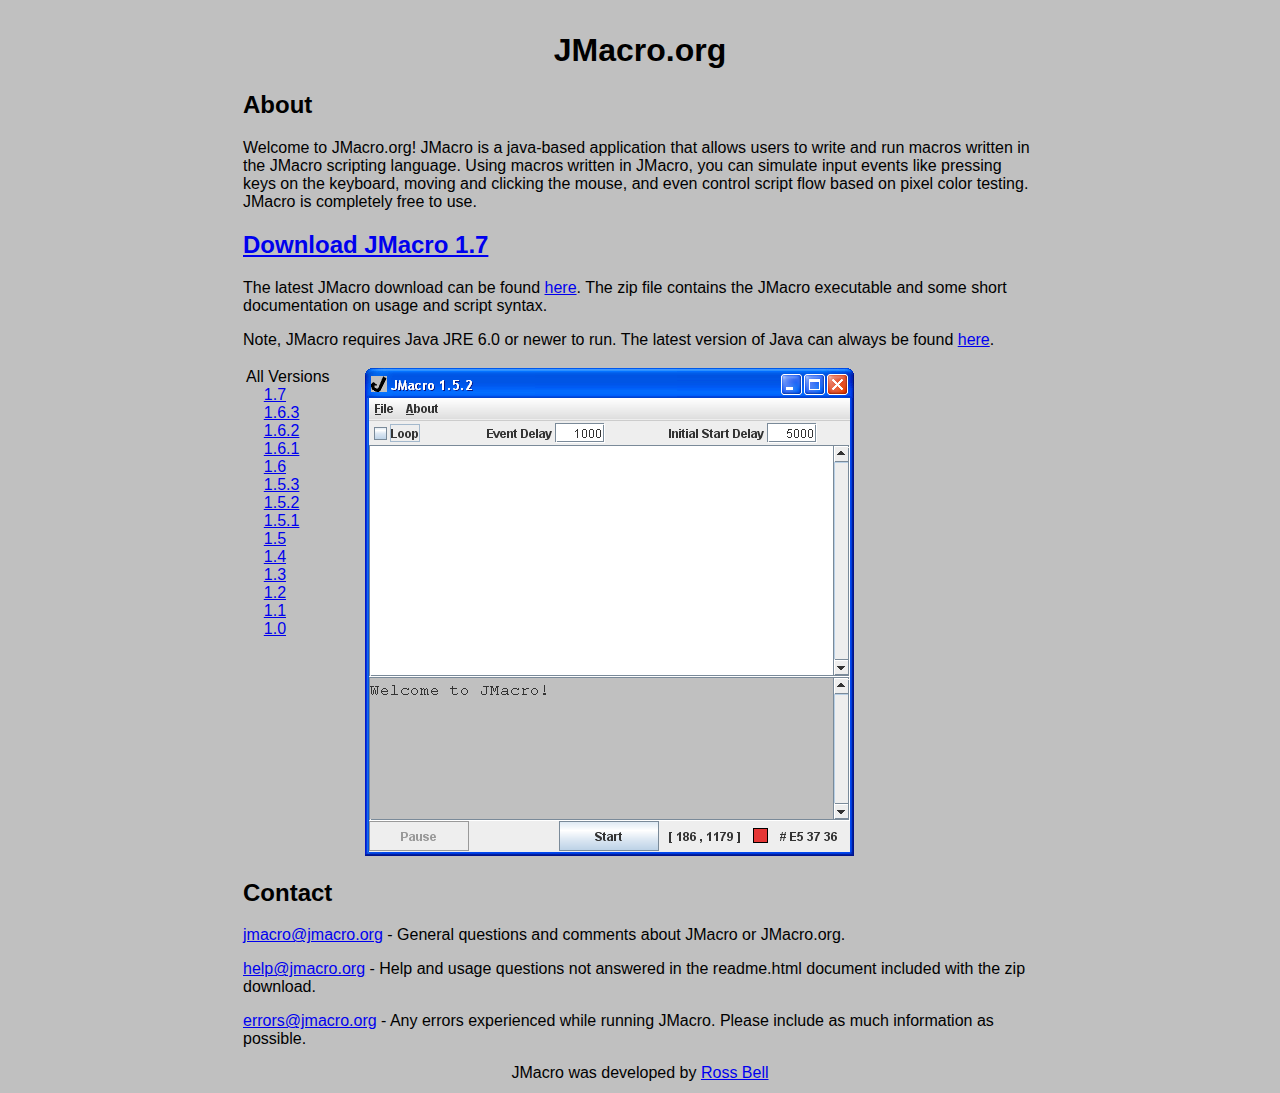
<file: jmacro/index.html>
<!DOCTYPE html PUBLIC "-//W3C//DTD XHTML 1.0 Transitional//EN" "http://www.w3.org/TR/xhtml1/DTD/xhtml1-transitional.dtd">
<html xmlns="http://www.w3.org/1999/xhtml">
<head>
<link rel="icon" type="image/png" href="http://jmacro.org/myicon.png" />
<title>JMacro</title>
</head>
<body style="font-family: sans-serif" bgcolor="silver">
<table align="center" border="0" width="800">
<tbody>
<tr>
<td>
<div align="center">
<h1>JMacro.org</h1></div>
<div width="800">
<h2>About</h2>
<p>Welcome to JMacro.org! JMacro is a java-based application that allows users to write and run macros written in the JMacro scripting language. Using macros written in JMacro, you can simulate input events like pressing keys on the keyboard, moving and clicking the mouse, and even control script flow based on pixel color testing. JMacro is completely free to use.</p>
<h2><a href="JMacro_1_7.zip">Download JMacro 1.7</a></h2>
<p>The latest JMacro download can be found <a href="JMacro_1_7.zip">here</a>. The zip file contains the JMacro executable and some short documentation on usage and script syntax.</p>
<p>Note, JMacro requires Java JRE 6.0 or newer to run. The latest version of Java can always be found <a href="http://www.java.com" target="_blank">here</a>.</p>
<table align="center" border="0" width="100%">
<tbody>
<tr>
<td valign="top" align="left">All Versions<br />
&nbsp;&nbsp;&nbsp;&nbsp;<a href="JMacro_1_7.zip">1.7</a><br />
&nbsp;&nbsp;&nbsp;&nbsp;<a href="JMacro_1_6_3.zip">1.6.3</a><br />
&nbsp;&nbsp;&nbsp;&nbsp;<a href="JMacro_1_6_2.zip">1.6.2</a><br />
&nbsp;&nbsp;&nbsp;&nbsp;<a href="JMacro_1_6_1.zip">1.6.1</a><br />
&nbsp;&nbsp;&nbsp;&nbsp;<a href="JMacro_1_6.zip">1.6</a><br />
&nbsp;&nbsp;&nbsp;&nbsp;<a href="JMacro_1_5_3.zip">1.5.3</a><br />
&nbsp;&nbsp;&nbsp;&nbsp;<a href="JMacro_1_5_2.zip">1.5.2</a><br />
&nbsp;&nbsp;&nbsp;&nbsp;<a href="JMacro_1_5_1.zip">1.5.1</a><br />
&nbsp;&nbsp;&nbsp;&nbsp;<a href="JMacro_1_5.zip">1.5</a><br />
&nbsp;&nbsp;&nbsp;&nbsp;<a href="JMacro_1_4.zip">1.4</a><br />
&nbsp;&nbsp;&nbsp;&nbsp;<a href="JMacro_1_3.zip">1.3</a><br />
&nbsp;&nbsp;&nbsp;&nbsp;<a href="JMacro_1_2.zip">1.2</a><br />
&nbsp;&nbsp;&nbsp;&nbsp;<a href="JMacro_1_1.zip">1.1</a><br />
&nbsp;&nbsp;&nbsp;&nbsp;<a href="JMacro_1_0.zip">1.0</a></td>
<td><img alt="" src="jmacro.png" /></td></tr></tbody></table>
<h2>Contact</h2>
<p><a href="mailto:jmacro@jmacro.org">jmacro@jmacro.org</a> - General questions and comments about JMacro or JMacro.org.</p>
<p><a href="mailto:help@jmacro.org">help@jmacro.org</a> - Help and usage questions not answered in the readme.html document included with the zip download.</p>
<p><a href="mailto:errors@jmacro.org">errors@jmacro.org</a> - Any errors experienced while running JMacro. Please include as much information as possible.</p></div>
<div align="center">JMacro was developed by <a href="http://rossallenbell.com" target="_blank">Ross Bell</a></div></td></tr></tbody></table>
</body>
</html>
</file>
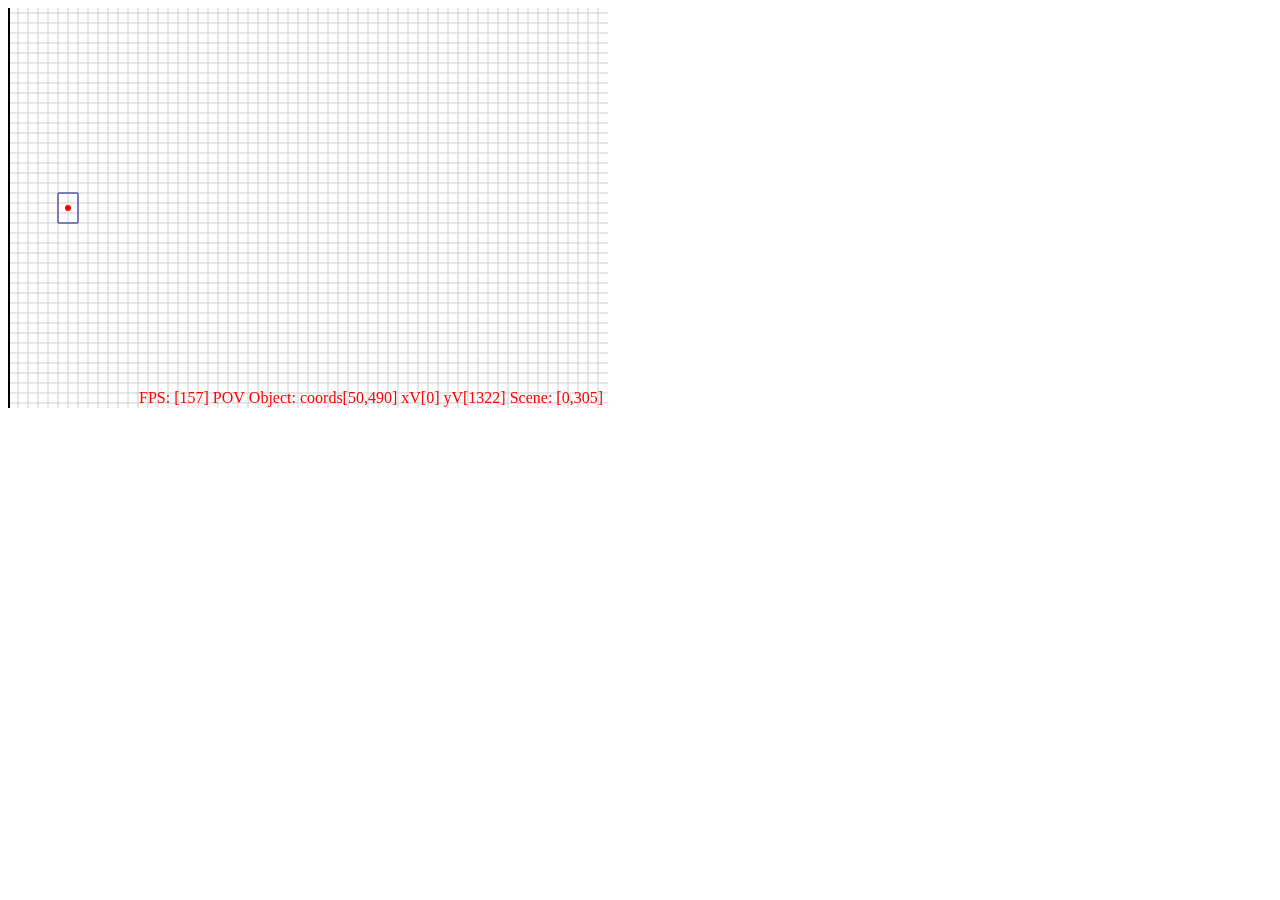
<file: parkaos/index.html>
<html>
<head>
<script src="http://code.jquery.com/jquery-1.7.2.min.js"></script>
<script src="../TangibleJS/tangible.js"></script>
<script src="parkaos.js"></script>
<script type="text/javascript">
    $(document).ready(function(){new Parkaos();});
</script>
</head>
<body>
</body>
</html>
</file>
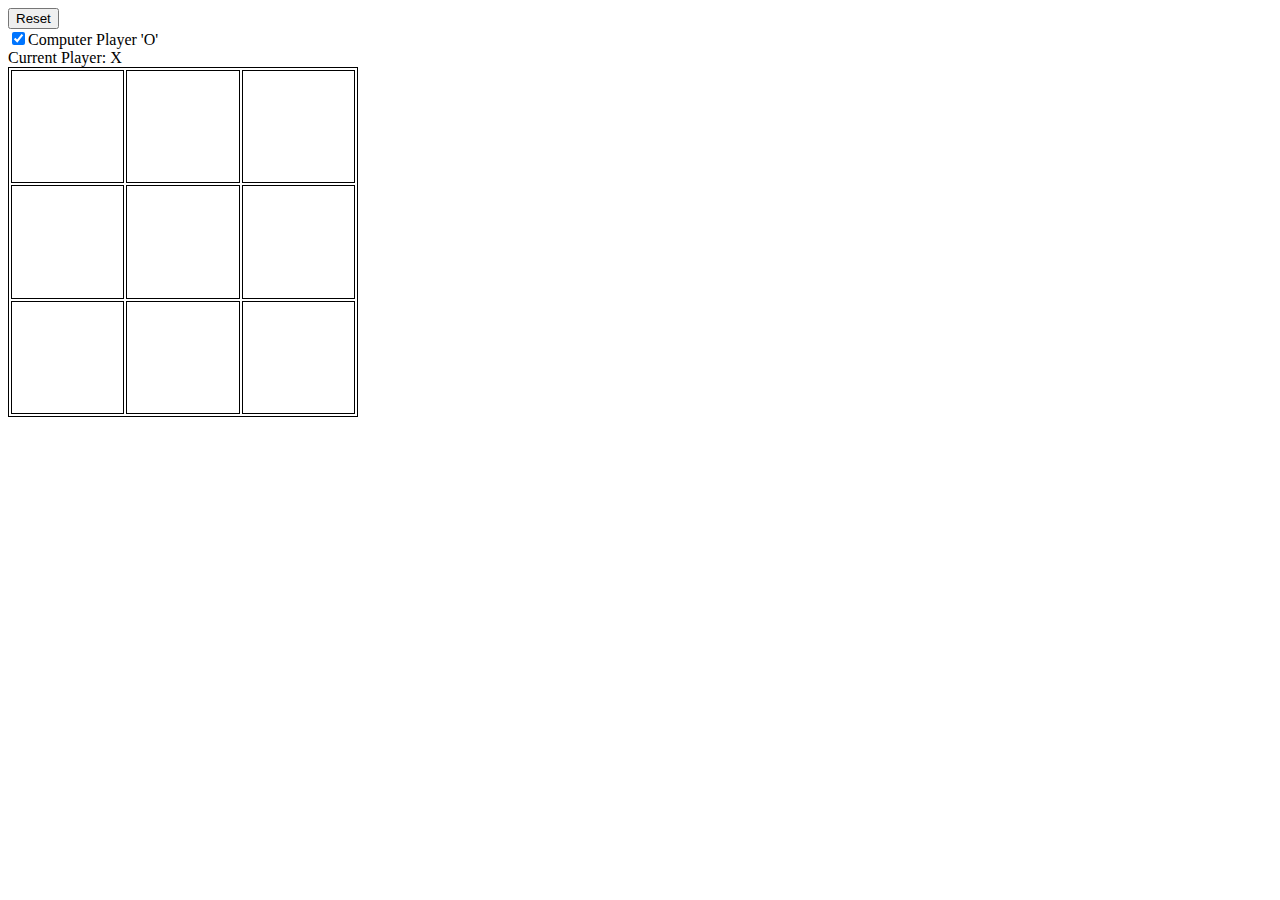
<file: tictactoe/index.html>
<html>
<head>
<script src="../jquery-2.0.3.js" ></script>
<script src="tictactoe.js"></script>
<script type="text/javascript">
    $(document).ready(function(){
        var ticTacToe = new TicTacToe()
    });
</script>
<link rel="stylesheet" href="css.css">
</head>
<body>
</body>
</html>
</file>
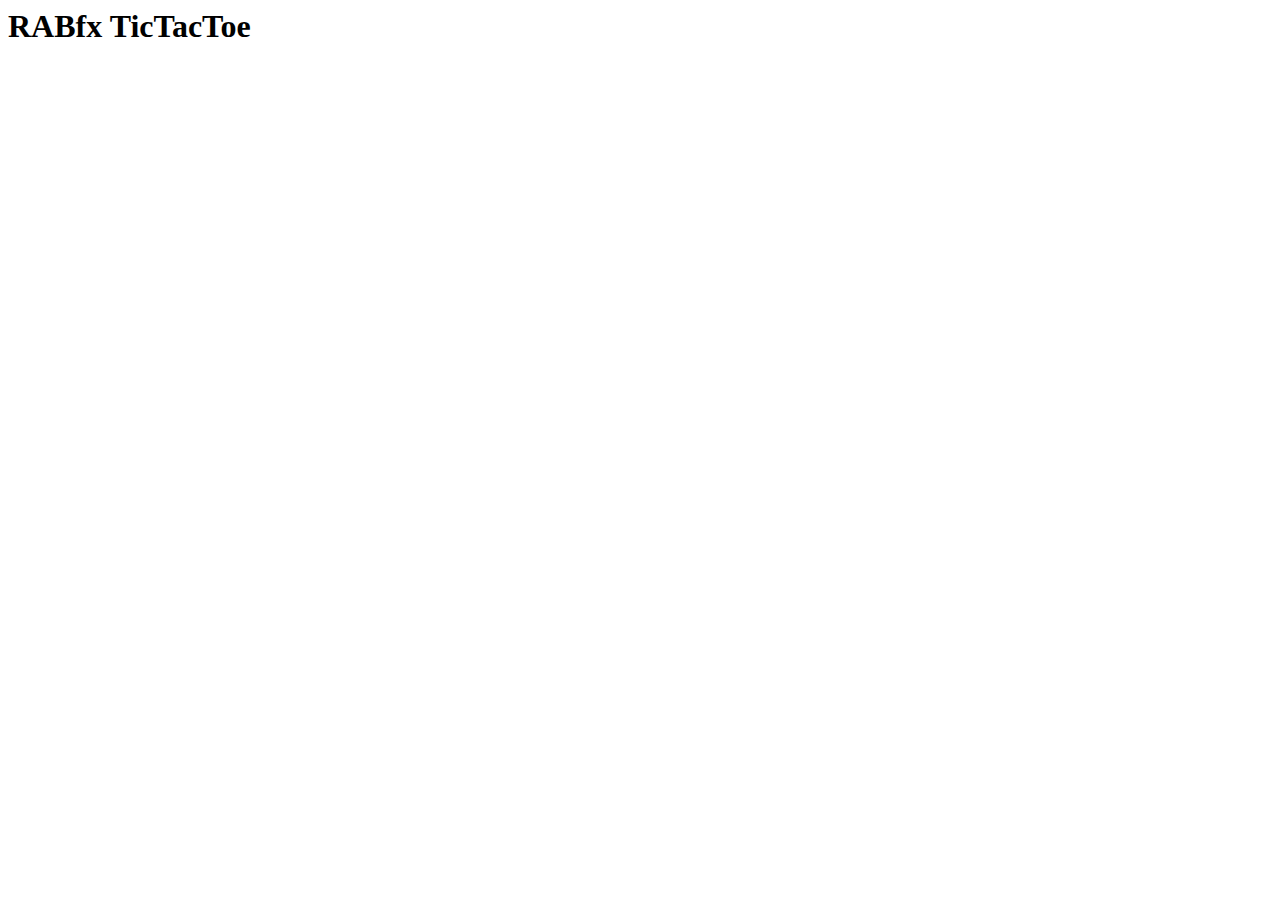
<file: RABfx/RABfx.html>
<html>
<head>
<title>RABfx</title>
</head>
<body>
<h1>RABfx TicTacToe</h1>
<script src="http://dl.javafx.com/dtfx.js"></script>
<script>
    javafx(
        {
              archive: "RABfx.jar",
              draggable: true,
              width: 300,
              height: 450,
              code: "com.rossallenbell.javafx.tictactoe.TicTacToeMain",
              name: "RABfx TicTacToe"
        }
    );
</script>
</body>
</html>
</file>
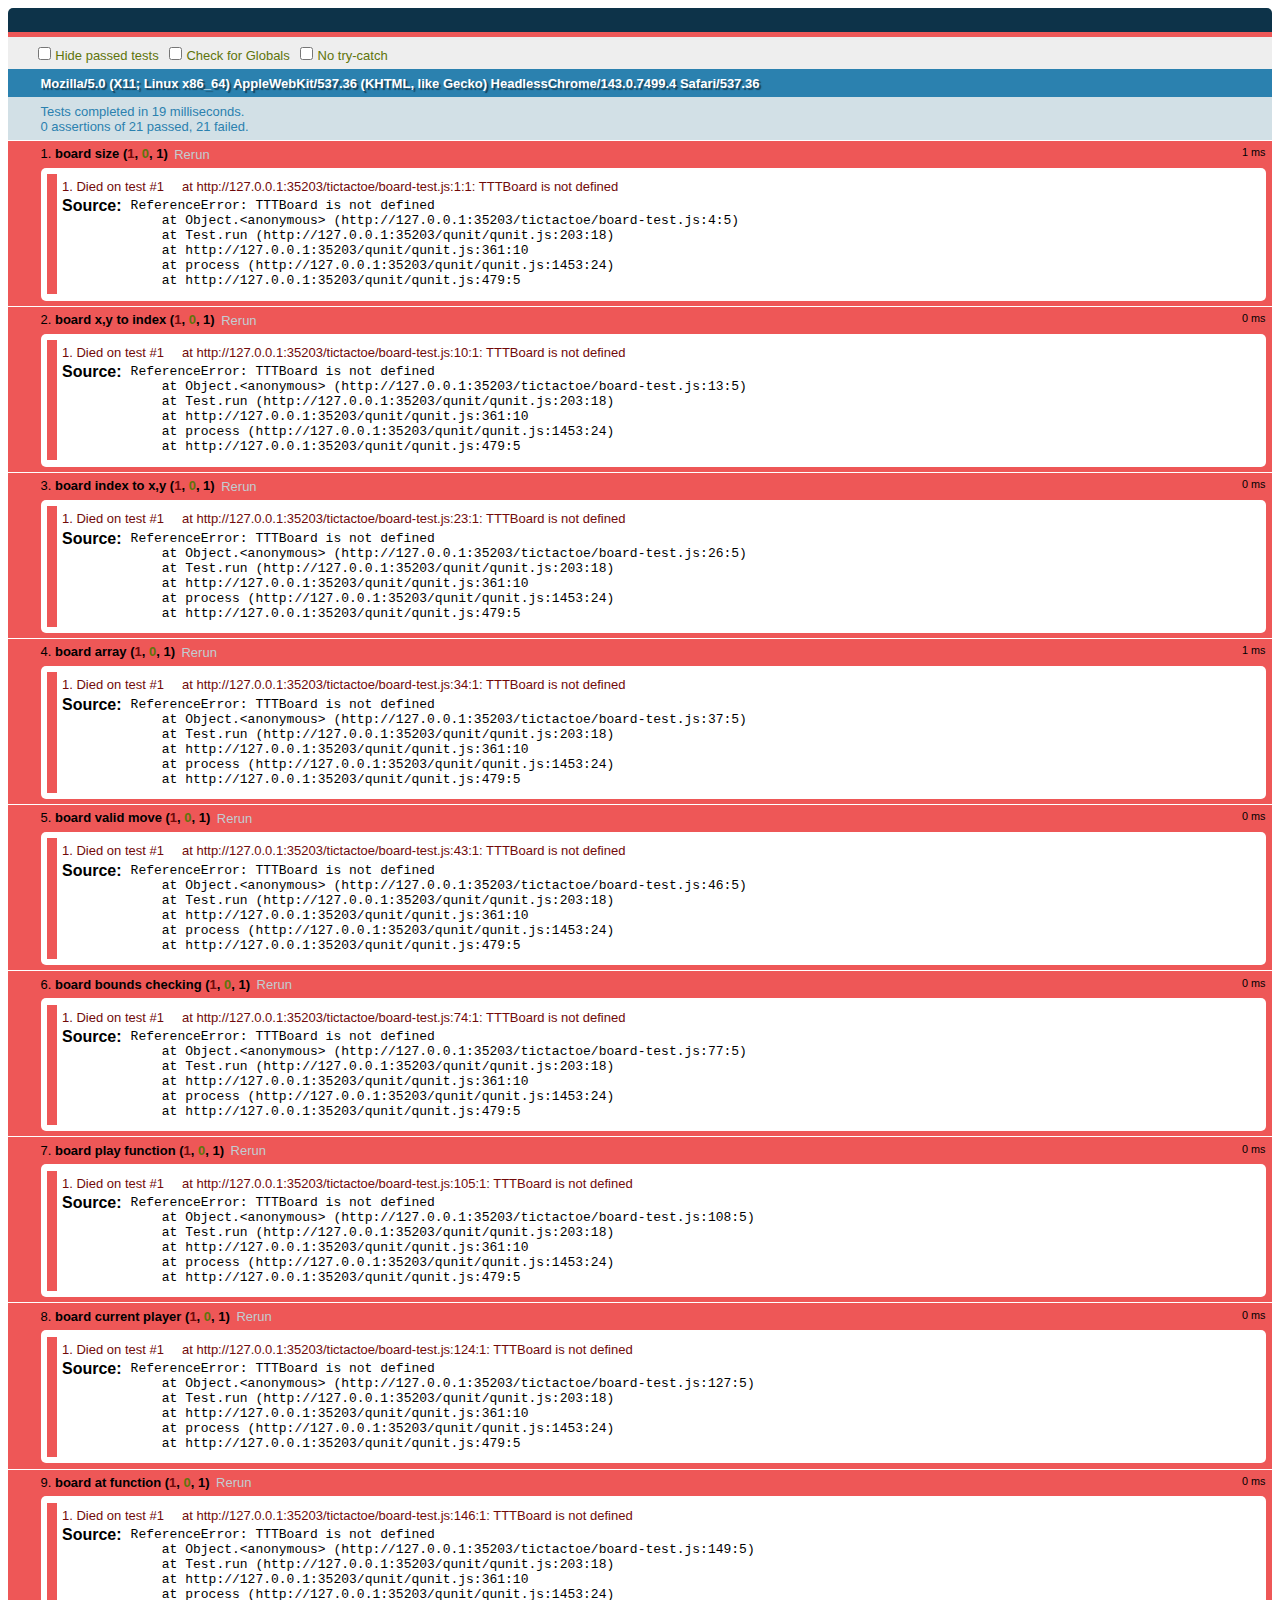
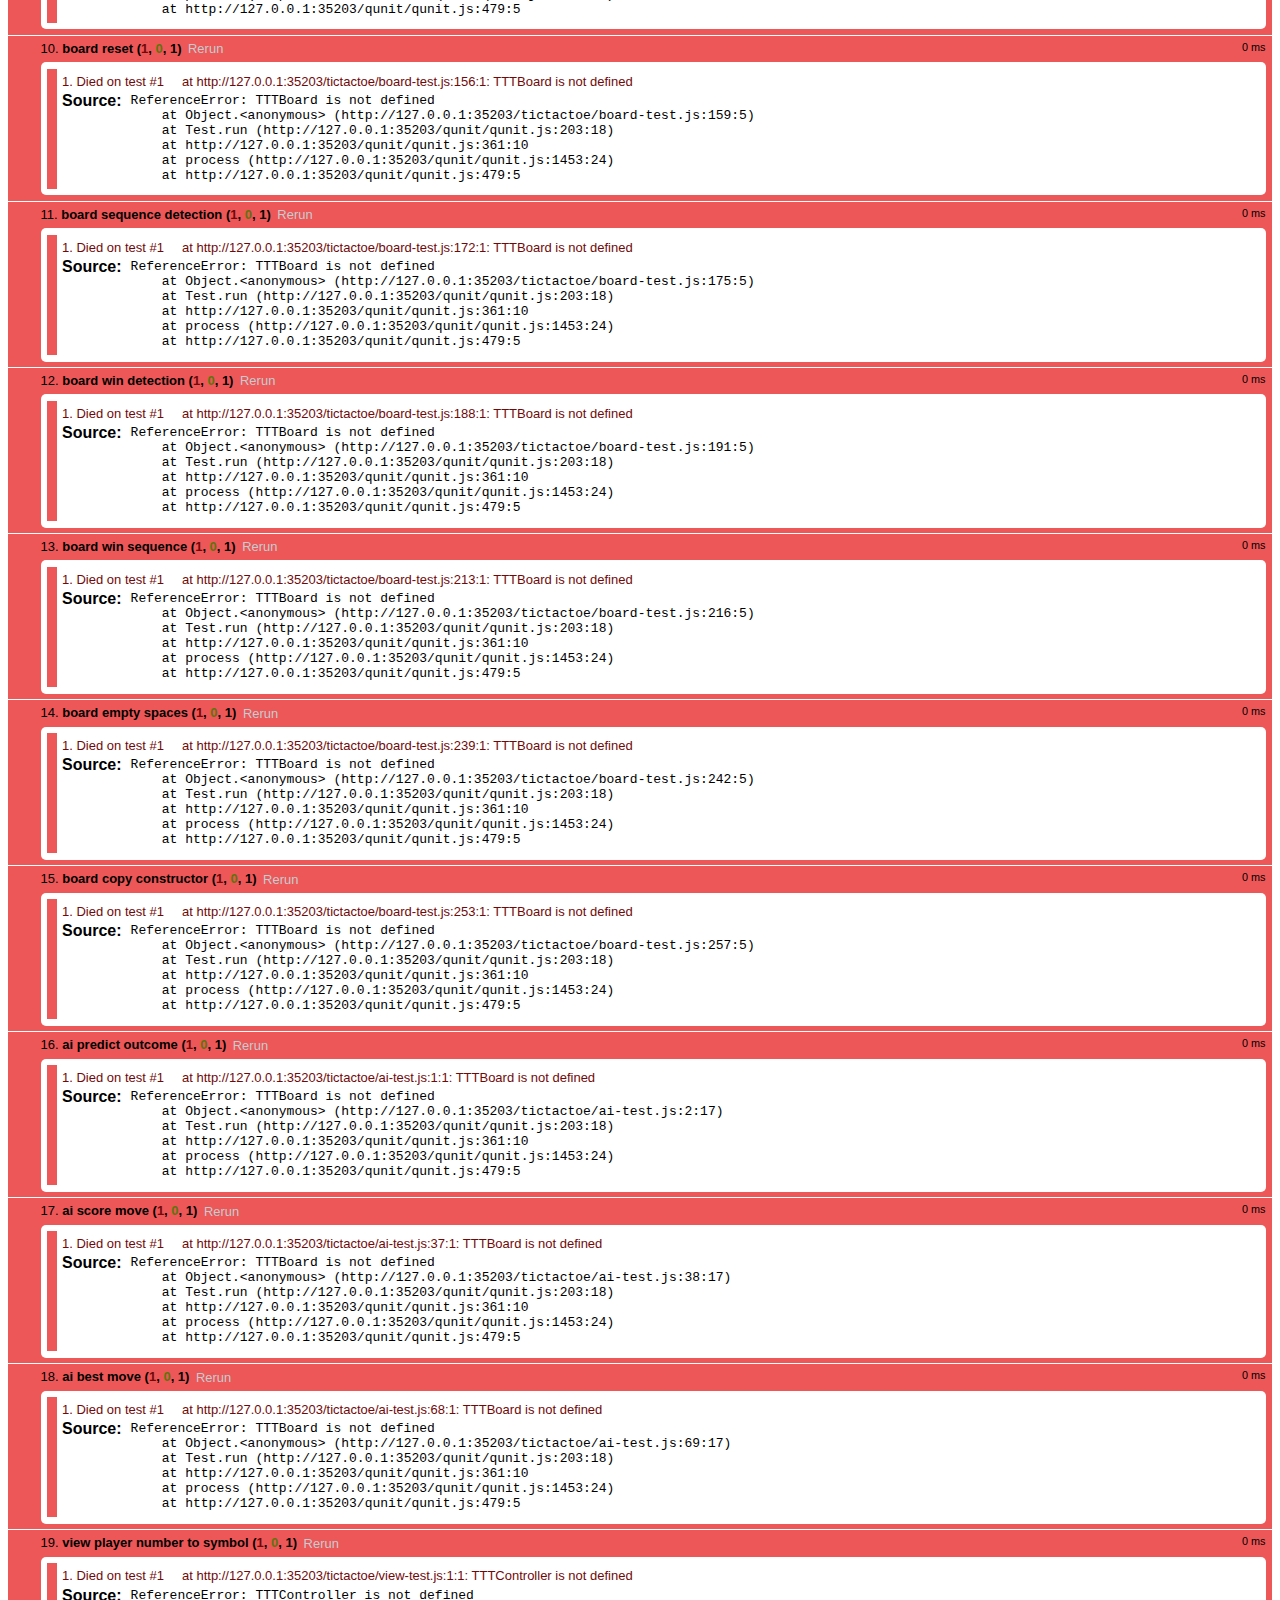
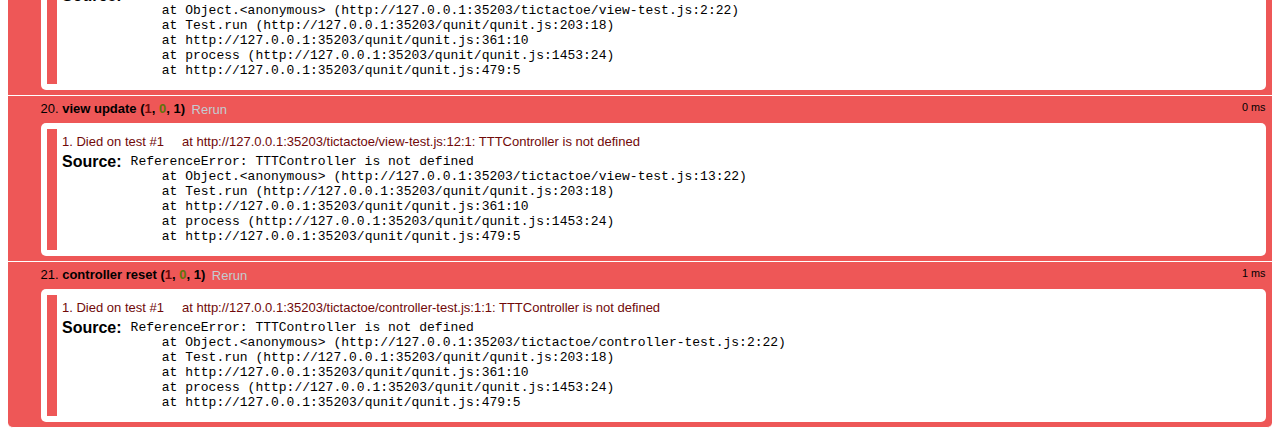
<file: tictactoe/test.html>
<html>
<head>
  <link rel="stylesheet" href="../qunit/qunit.css">
</head>
<body>
  <div id="qunit"></div>
  <div id="qunit-fixture"></div>
  <script src="../jquery-2.0.3.js" ></script>
  <script src="../qunit/qunit.js"></script>
  <script src="tictactoe.js"></script>
  <script src="board-test.js"></script>
  <script src="ai-test.js"></script>
  <script src="view-test.js"></script>
  <script src="controller-test.js"></script>
</body>
</html>
</file>
<file: tictactoe/css.css>
td {
    font-size:75;
    text-align:center;
    width: 100;
    height: 100;
}

table, th, td {
    border: 1px solid black;
}

table {
    width: 350;
    height: 350;
}
</file>
<file: qunit/qunit.css>
/**
 * QUnit v1.12.0 - A JavaScript Unit Testing Framework
 *
 * http://qunitjs.com
 *
 * Copyright 2012 jQuery Foundation and other contributors
 * Released under the MIT license.
 * http://jquery.org/license
 */

/** Font Family and Sizes */

#qunit-tests, #qunit-header, #qunit-banner, #qunit-testrunner-toolbar, #qunit-userAgent, #qunit-testresult {
	font-family: "Helvetica Neue Light", "HelveticaNeue-Light", "Helvetica Neue", Calibri, Helvetica, Arial, sans-serif;
}

#qunit-testrunner-toolbar, #qunit-userAgent, #qunit-testresult, #qunit-tests li { font-size: small; }
#qunit-tests { font-size: smaller; }


/** Resets */

#qunit-tests, #qunit-header, #qunit-banner, #qunit-userAgent, #qunit-testresult, #qunit-modulefilter {
	margin: 0;
	padding: 0;
}


/** Header */

#qunit-header {
	padding: 0.5em 0 0.5em 1em;

	color: #8699a4;
	background-color: #0d3349;

	font-size: 1.5em;
	line-height: 1em;
	font-weight: normal;

	border-radius: 5px 5px 0 0;
	-moz-border-radius: 5px 5px 0 0;
	-webkit-border-top-right-radius: 5px;
	-webkit-border-top-left-radius: 5px;
}

#qunit-header a {
	text-decoration: none;
	color: #c2ccd1;
}

#qunit-header a:hover,
#qunit-header a:focus {
	color: #fff;
}

#qunit-testrunner-toolbar label {
	display: inline-block;
	padding: 0 .5em 0 .1em;
}

#qunit-banner {
	height: 5px;
}

#qunit-testrunner-toolbar {
	padding: 0.5em 0 0.5em 2em;
	color: #5E740B;
	background-color: #eee;
	overflow: hidden;
}

#qunit-userAgent {
	padding: 0.5em 0 0.5em 2.5em;
	background-color: #2b81af;
	color: #fff;
	text-shadow: rgba(0, 0, 0, 0.5) 2px 2px 1px;
}

#qunit-modulefilter-container {
	float: right;
}

/** Tests: Pass/Fail */

#qunit-tests {
	list-style-position: inside;
}

#qunit-tests li {
	padding: 0.4em 0.5em 0.4em 2.5em;
	border-bottom: 1px solid #fff;
	list-style-position: inside;
}

#qunit-tests.hidepass li.pass, #qunit-tests.hidepass li.running  {
	display: none;
}

#qunit-tests li strong {
	cursor: pointer;
}

#qunit-tests li a {
	padding: 0.5em;
	color: #c2ccd1;
	text-decoration: none;
}
#qunit-tests li a:hover,
#qunit-tests li a:focus {
	color: #000;
}

#qunit-tests li .runtime {
	float: right;
	font-size: smaller;
}

.qunit-assert-list {
	margin-top: 0.5em;
	padding: 0.5em;

	background-color: #fff;

	border-radius: 5px;
	-moz-border-radius: 5px;
	-webkit-border-radius: 5px;
}

.qunit-collapsed {
	display: none;
}

#qunit-tests table {
	border-collapse: collapse;
	margin-top: .2em;
}

#qunit-tests th {
	text-align: right;
	vertical-align: top;
	padding: 0 .5em 0 0;
}

#qunit-tests td {
	vertical-align: top;
}

#qunit-tests pre {
	margin: 0;
	white-space: pre-wrap;
	word-wrap: break-word;
}

#qunit-tests del {
	background-color: #e0f2be;
	color: #374e0c;
	text-decoration: none;
}

#qunit-tests ins {
	background-color: #ffcaca;
	color: #500;
	text-decoration: none;
}

/*** Test Counts */

#qunit-tests b.counts                       { color: black; }
#qunit-tests b.passed                       { color: #5E740B; }
#qunit-tests b.failed                       { color: #710909; }

#qunit-tests li li {
	padding: 5px;
	background-color: #fff;
	border-bottom: none;
	list-style-position: inside;
}

/*** Passing Styles */

#qunit-tests li li.pass {
	color: #3c510c;
	background-color: #fff;
	border-left: 10px solid #C6E746;
}

#qunit-tests .pass                          { color: #528CE0; background-color: #D2E0E6; }
#qunit-tests .pass .test-name               { color: #366097; }

#qunit-tests .pass .test-actual,
#qunit-tests .pass .test-expected           { color: #999999; }

#qunit-banner.qunit-pass                    { background-color: #C6E746; }

/*** Failing Styles */

#qunit-tests li li.fail {
	color: #710909;
	background-color: #fff;
	border-left: 10px solid #EE5757;
	white-space: pre;
}

#qunit-tests > li:last-child {
	border-radius: 0 0 5px 5px;
	-moz-border-radius: 0 0 5px 5px;
	-webkit-border-bottom-right-radius: 5px;
	-webkit-border-bottom-left-radius: 5px;
}

#qunit-tests .fail                          { color: #000000; background-color: #EE5757; }
#qunit-tests .fail .test-name,
#qunit-tests .fail .module-name             { color: #000000; }

#qunit-tests .fail .test-actual             { color: #EE5757; }
#qunit-tests .fail .test-expected           { color: green;   }

#qunit-banner.qunit-fail                    { background-color: #EE5757; }


/** Result */

#qunit-testresult {
	padding: 0.5em 0.5em 0.5em 2.5em;

	color: #2b81af;
	background-color: #D2E0E6;

	border-bottom: 1px solid white;
}
#qunit-testresult .module-name {
	font-weight: bold;
}

/** Fixture */

#qunit-fixture {
	position: absolute;
	top: -10000px;
	left: -10000px;
	width: 1000px;
	height: 1000px;
}
</file>
